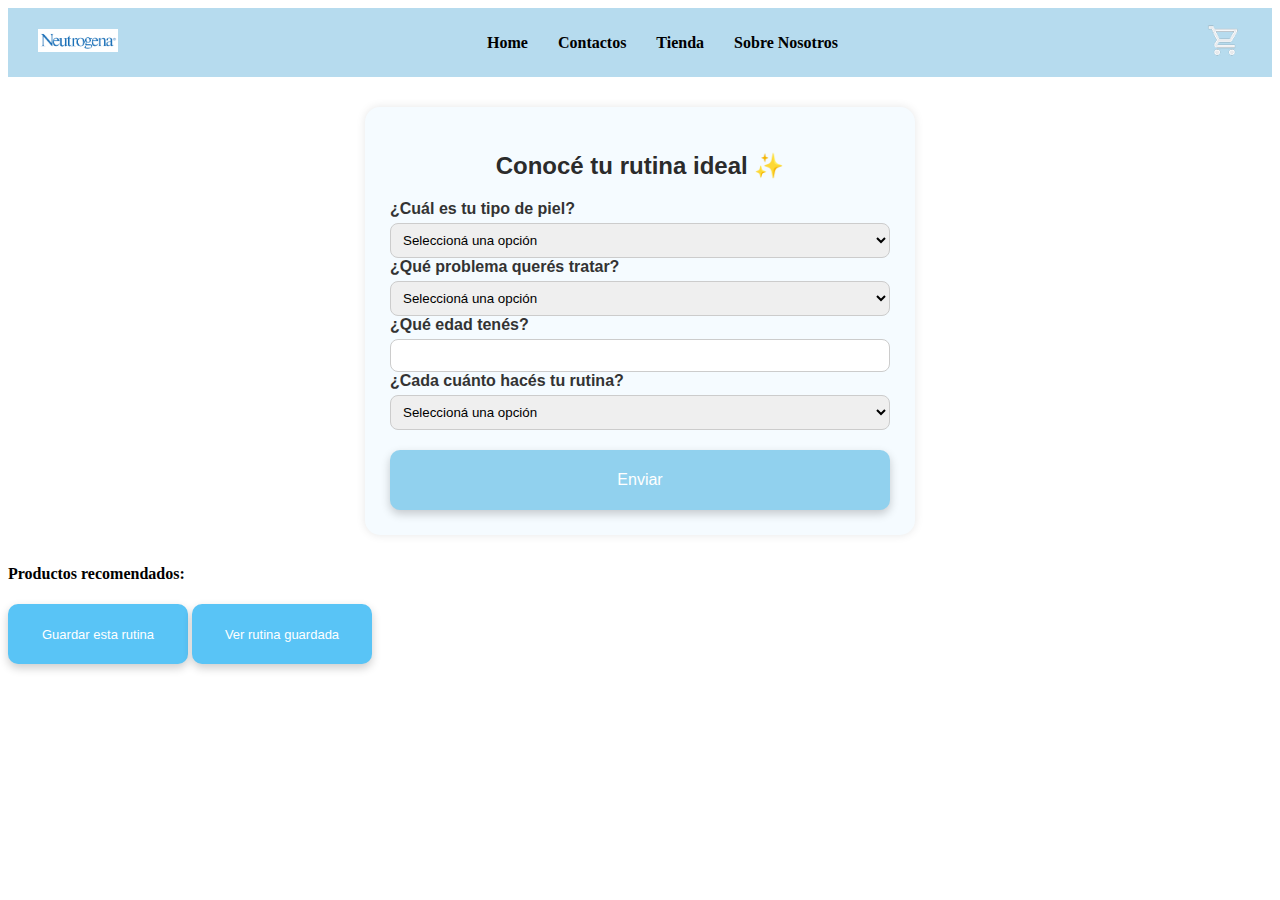
<file: index.html>
<!DOCTYPE html>
<html lang="en">
<head>
    <meta charset="UTF-8">
    <meta name="viewport" content="width=device-width, initial-scale=1.0">
    <link rel="stylesheet" href="./css/style.css">
    <script defer src="./js/tiendaSkinCare.js"></script>
    <title>tienda de skinCare</title>
</head>
<body>
 <header>
  <section class="barra-menu">
    <div class="container-flex">
      <!-- LOGO -->
      <div class="logo-box">
        <a href="../index.html">
          <img src="./medios/neutrogena logo.png" class="logo" alt="logo tienda">
        </a>
      </div>

      <!-- MENÚ -->
      <nav class="menu-box">
        <ul class="navbar-nav">
          <li><a href="../index.html">Home</a></li>
          <li><a href="#">Contactos</a></li>
          <li><a href="./tienda.html">Tienda</a></li>
          <li><a href="./sobrenosotros.html">Sobre Nosotros</a></li>
        </ul>
      </nav>

      <!-- CARRITO -->
      <div class="carrito">
        <img src="./medios/Carrito.png" alt="Carrito">
      </div>
    </div>
  </section>
</header>
<main>
     <form id="cuestionario">
  <h2>Conocé tu rutina ideal ✨</h2>

  <!-- Tipo de piel -->
  <label for="tipoDePiel">¿Cuál es tu tipo de piel?</label>
  <select id="tipoDePiel" name="tipoDePiel" required>
    <option value="">Seleccioná una opción</option>
    <option value="seca">Seca</option>
    <option value="grasa">Grasa</option>
    <option value="mixta">Mixta</option>
    <option value="sensible">Sensible</option>
  </select>

  <!-- Problema principal -->
  <label for="problema">¿Qué problema querés tratar?</label>
  <select id="problema" name="problema" required>
    <option value="">Seleccioná una opción</option>
    <option value="acné">Acné</option>
    <option value="manchas">Manchas</option>
    <option value="arrugas">Arrugas</option>
    <option value="resequedad">Resequedad</option>
    <option value="enrojecimiento">Enrojecimiento</option>
    <option value="oleosidad">oleosidad</option>
  </select>

  <!-- Edad -->
  <label for="edad">¿Qué edad tenés?</label>
  <input type="number" id="edad" name="edad" min="10" max="100" required>

  <!-- Frecuencia de rutina -->
  <label for="frecuencia">¿Cada cuánto hacés tu rutina?</label>
  <select id="frecuencia" name="frecuencia" required>
    <option value="">Seleccioná una opción</option>
    <option value="todosLosDias">Todos los días</option>
    <option value="aVeces">A veces</option>
    <option value="nunca">Nunca</option>
    </select>

      <button type="submit">Enviar</button>
</form>

<!-- Resultado -->
<div id="resultado">
  <h3 id="mensajeFinal"></h3>
  <p id="datoPiel"></p>
  <p id="datoProblema"></p>
  <p id="datoEdad"></p>
  <p id="datoFrecuencia"></p>
  <div id="productosRecomendados"></div>
</div>

<div id="productosRecomendados">
    <h4>Productos recomendados:</h4>
    <ul id="listaProductos"></ul>
    <p id="totalRutina"></p>
  </div>
</div>
  <button id="guardarRutina">Guardar esta rutina</button>
  <button id="verRutina">Ver rutina guardada</button>

</main>
</body>
</html>
</file>
<file: css/style.css>
.barra-menu {
  background-color: #b6dbee;
  padding: 15px 30px;
}

.container-flex {
  display: flex;
  justify-content: space-between;
  align-items: center;
  flex-wrap: wrap; /* por si achicás pantalla */
}

.logo-box{
    img{
        width: 80px;
        height: auto;
    }
}

.navbar-nav {
  list-style: none;
  display: flex;
  gap: 30px;
  margin: 0;
  padding: 0;
}

.navbar-nav a {
  text-decoration: none;
  color: black;
  font-weight: bold;
  font-size: 16px;
}

.carrito img {
  width: 35px;
}

/* cuestionario */

form#cuestionario {
  max-width: 500px;
  margin: 30px auto;
  padding: 25px;
  background-color: #f5fbff;
  border-radius: 15px;
  box-shadow: 0 0 10px rgba(0, 0, 0, 0.1);
  font-family: sans-serif;
}

form#cuestionario h2 {
  text-align: center;
  margin-bottom: 20px;
  color: #2b2b2b;
}

form#cuestionario label{
  margin-top: 20px;
  margin-bottom: 10px;
  font-weight: bold;
  color: #333;
}

form#cuestionario input[type="text"],
form#cuestionario input[type="number"],
form#cuestionario select {
  width: 100%;
  padding: 8px;
  margin-top: 5px;
  border: 1px solid #ccc;
  border-radius: 8px;
  box-sizing: border-box;
}

form#cuestionario input[type="radio"] {
  margin-right: 5px;
}

form#cuestionario label input[type="radio"] {
  display: inline-block;
  margin-right: 5px;
  font-weight: normal;
}

form#cuestionario button {
  margin-top: 20px;
  width: 100%;
  padding: 10px;
  background-color: #91d1ee;
  border: none;
  color: white;
  font-size: 16px;
  border-radius: 10px;
  cursor: pointer;
  transition: background-color 0.3s ease;
}

form#cuestionario button:hover {
  background-color: #0291ce;
}

button{
  width: 180px;
  height: 60px;
  background-color: #59c4f6;
  border: none;
  color: white;
  font-size: 13px;
  border-radius: 10px;
  cursor: pointer;
  transition: background-color 0.3s ease;
  box-shadow: 0px 4px 10px rgba(0, 0, 0, 0.2);
}
button:hover {
  background-color: #0291ce;
}

/* movile */
@media (max-width: 600px) {
  .container-flex {
    flex-direction: column;
    align-items: flex-start;
    gap: 15px;
  }

  .navbar-nav {
    flex-direction: column;
    gap: 15px;
    width: 100%;
    align-items: flex-start;
  }

  .logo-box img {
    width: 60px;
  }

  .carrito {
    align-self: flex-end;
  }

  form#cuestionario {
    padding: 15px;
    margin: 20px 10px;
  }

  form#cuestionario h2 {
    font-size: 20px;
  }

  form#cuestionario button {
    font-size: 14px;
    padding: 10px;
  }

  button {
    width: 100%;
    height: auto;
    font-size: 15px;
    padding: 15px;
  }

  #listaProductos li {
    font-size: 14px;
  }
}
</file>
